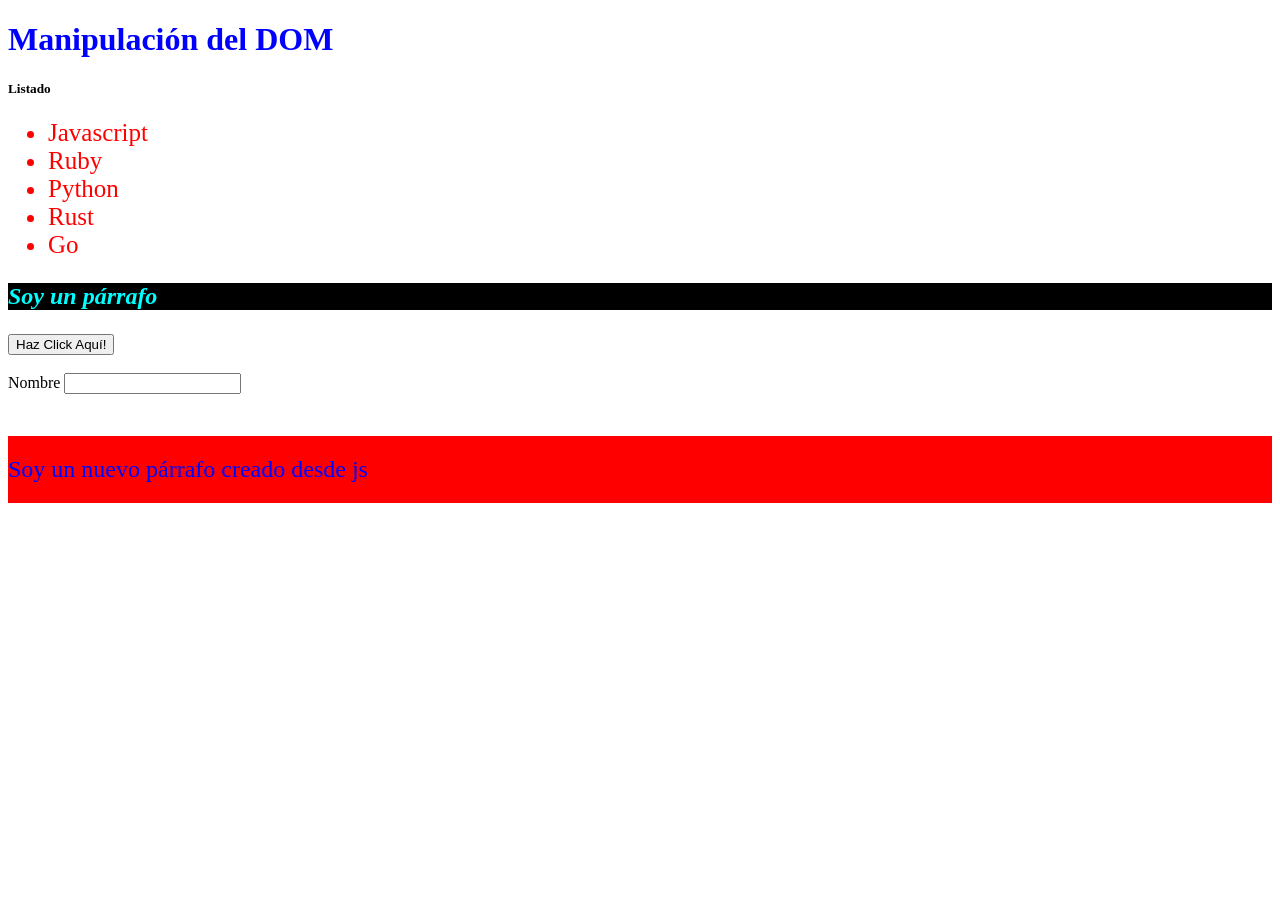
<file: 3/ejemplo2/index.html>
<!DOCTYPE html>
<html lang="en">
<head>
    <meta charset="UTF-8">
    <meta name="viewport" content="width=device-width, initial-scale=1.0">
    <link rel="stylesheet" href="assets/css/main.css">
    <title>Document</title>
</head>
<body>
    <h1 id="titulo-principal" class="titulo">Manipulación del DOM</h1>
    <h5>Listado</h5>
    <ul>
        <li>Javascript</li>
        <li>Ruby</li>
        <li>Python</li>
        <li>C++</li>
        <li>Go</li>
    </ul>
    <p>Soy un párrafo</p>
    <button id="mi-boton">Haz Click Aquí!</button>
    <br><br>
    <label for="nombre">Nombre</label>
    <input type="text" id="nombre">
    <br><br>


    <script src="assets/js/main.js"></script>
</body>
</html>
</file>
<file: 3/ejemplo2/assets/css/main.css>
.resaltado {
    font-size: 24px;
    font-weight: bold;
    font-style: italic;
    color: aqua;
    background-color: black;
}

p {
    color: blue;
}
</file>
